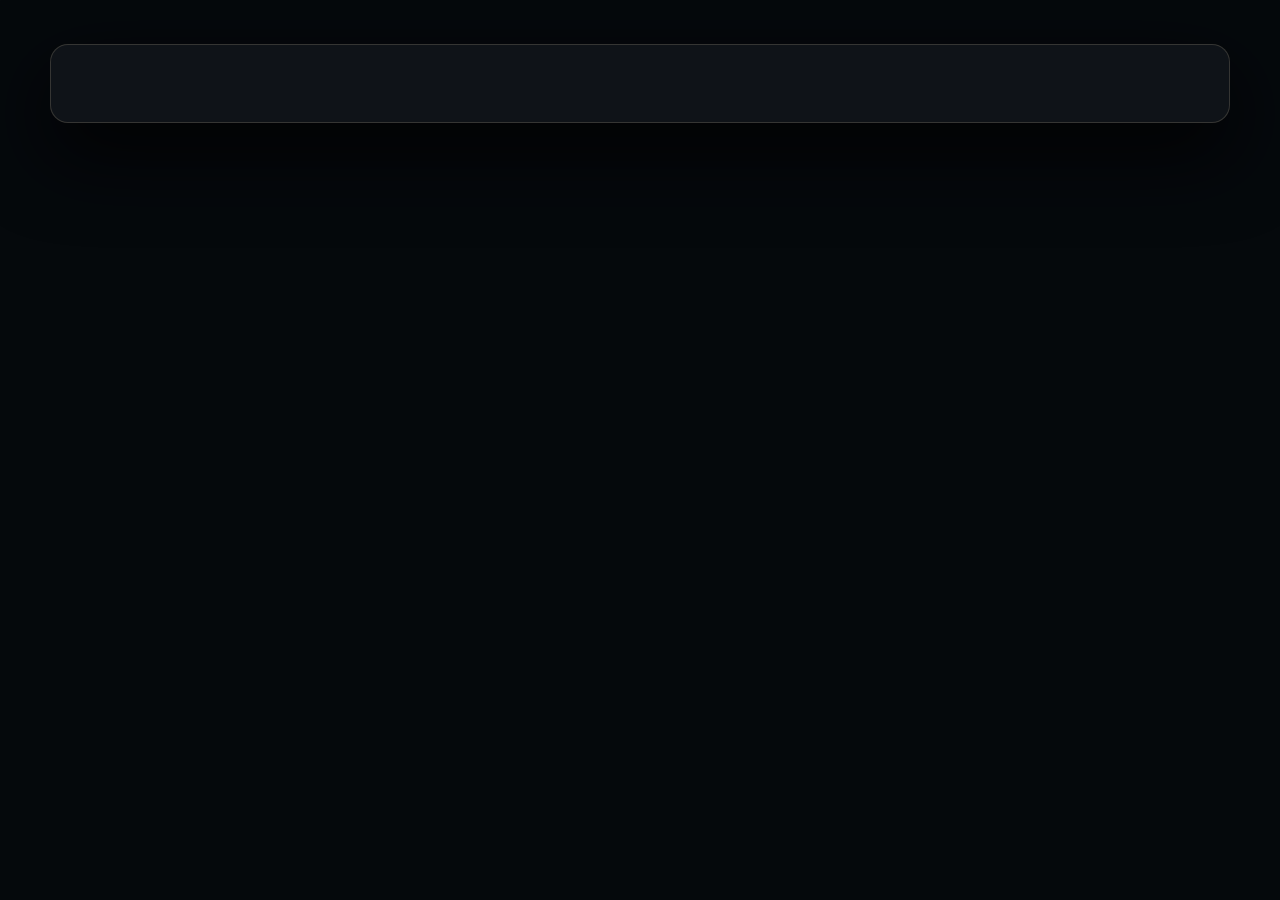
<file: admin.html>
<!DOCTYPE html>
<html lang="pt-BR">
<head>
<meta charset="utf-8">
<meta name="viewport" content="width=device-width, initial-scale=1">
<title>Admin — Tales Ramiro CMS</title>
<meta name="robots" content="noindex, nofollow">
<link rel="stylesheet" href="assets/css/fonts.css">
<link rel="stylesheet" href="assets/css/base.css">
<link rel="stylesheet" href="assets/css/admin.css">
</head>
<body style="background:#0d1116;">
<div id="tr-admin-modal" class="open">
  <div id="tr-admin-box"></div>
</div>
<button id="tr-admin-lock" style="display:none;" aria-hidden="true"></button>
<script src="config.js"></script>
<script src="assets/js/admin.js" defer></script>
</body>
</html>
</file>
<file: assets/css/fonts.css>
/* ============================================================
   FONTS — @font-face (Cinzel, Hanken Grotesk, League Gothic)
   Copie os @font-face que já estavam no seu HTML original
   ============================================================ */
/* … cole aqui os @font-face Cinzel, Hanken Grotesk e League Gothic
     exatamente como você já tinha no index.html antigo … */
</file>
<file: assets/css/base.css>
/* ============================================================
   BASE — reset, tipografia, animações globais
   ============================================================ */
*{box-sizing:border-box;}
html{scroll-behavior:smooth;}
body{
  margin:0;padding:0;background:#0d1116;color:#a69b84;
  font-family:'Hanken Grotesk',sans-serif;
  overflow-x:hidden;width:100%;
}
img{display:block;}
::selection{background:#a69b84;color:#0d1116;}
a{text-decoration:none;}

/* ANIMAÇÕES GLOBAIS */
@keyframes tr-marquee{from{transform:translateX(0);}to{transform:translateX(-50%);}}
@keyframes tr-fadeup{from{opacity:0;transform:translateY(30px);}to{opacity:1;transform:none;}}
@keyframes tr-fadein{from{opacity:0;}to{opacity:1;}}
@keyframes tr-popin{from{opacity:0;transform:translateX(22px) scale(.94);}to{opacity:1;transform:none;}}
@keyframes tr-flo1{0%{transform:translate(0,0) rotate(0);}33%{transform:translate(7px,-9px) rotate(.8deg);}66%{transform:translate(-5px,6px) rotate(-.7deg);}100%{transform:translate(0,0) rotate(0);}}
@keyframes tr-flo2{0%{transform:translate(0,0) rotate(0);}25%{transform:translate(-8px,5px) rotate(-1deg);}55%{transform:translate(5px,10px) rotate(.6deg);}80%{transform:translate(7px,-4px) rotate(.5deg);}100%{transform:translate(0,0) rotate(0);}}
@keyframes tr-flo3{0%{transform:translate(0,0) rotate(0);}40%{transform:translate(9px,7px) rotate(1deg);}72%{transform:translate(-6px,-8px) rotate(-.8deg);}100%{transform:translate(0,0) rotate(0);}}
@keyframes tr-sweep{0%{transform:translateX(-110%);}100%{transform:translateX(330%);}}

html.tr-bg *{animation-play-state:paused!important;}
.cv-sec{content-visibility:auto;contain-intrinsic-size:auto 760px;}

/* NAV */
.nav-link{
  color:#a69b84;font-family:'Cinzel',serif;font-weight:500;
  letter-spacing:.3em;text-transform:uppercase;
  font-size:clamp(9px,.82vw,12px);
  display:inline-block;overflow:hidden;vertical-align:bottom;
}
.nav-roll{
  display:block;position:relative;
  transition:transform .5s cubic-bezier(.16,1,.3,1),color .5s ease;
}
.nav-roll::after{content:attr(data-w);position:absolute;left:0;top:100%;width:100%;color:#efe6cd;}
.nav-link:hover .nav-roll{transform:translateY(-100%);color:#efe6cd;}

.menu-link{
  color:#a69b84;font-family:'League Gothic','League Gothic Condensed',sans-serif;
  font-weight:400;text-transform:uppercase;
  font-size:clamp(26px,3.3vw,52px);line-height:.9;letter-spacing:.01em;
  display:block;
}
.menu-roll{display:block;overflow:hidden;}
.menu-roll-in{
  display:block;position:relative;
  transition:transform .5s cubic-bezier(.16,1,.3,1),color .5s ease;
}
.menu-roll-in::after{content:attr(data-w);position:absolute;left:0;top:100%;width:100%;color:#efe6cd;}
.menu-link:hover .menu-roll-in{transform:translateY(-100%);color:#efe6cd;}

.social-ic{color:#a69b84;display:inline-flex;transition:color .5s ease;}
.social-ic:hover{color:#efe6cd;}
.ic-roll{display:inline-block;overflow:hidden;line-height:0;}
.ic-roll-in{display:block;position:relative;transition:transform .55s cubic-bezier(.16,1,.3,1);}
.ic-dup{position:absolute;left:0;top:100%;}
.social-ic:hover .ic-roll-in{transform:translateY(-100%);}

/* MENU FLUTUANTE + TOP */
.fmenu{
  position:fixed;top:clamp(16px,2.4vw,28px);left:clamp(16px,3vw,40px);
  z-index:9998;opacity:0;transform:translateY(-14px);pointer-events:none;
  transition:opacity .5s ease,transform .55s cubic-bezier(.16,1,.3,1);
}
.fmenu.show{opacity:1;transform:none;pointer-events:auto;}
.fmenu-btn{
  position:relative;width:clamp(44px,3.4vw,52px);height:clamp(44px,3.4vw,52px);
  border-radius:50%;display:flex;align-items:center;justify-content:center;
  cursor:pointer;padding:0;background:rgba(20,24,29,.55);
  backdrop-filter:blur(10px) saturate(140%);
  -webkit-backdrop-filter:blur(10px) saturate(140%);
  border:1px solid rgba(166,155,132,.28);
  transition:border-color .35s ease,background .35s ease;
}
.fmenu-btn span{
  position:absolute;display:block;width:20px;height:1.6px;
  background:#cdbf99;border-radius:2px;
  transition:transform .4s cubic-bezier(.16,1,.3,1),opacity .3s ease;
}
.fmenu-btn span:nth-child(1){transform:translateY(-6px);}
.fmenu-btn span:nth-child(3){transform:translateY(6px);}
.fmenu.open .fmenu-btn span:nth-child(1){transform:rotate(45deg);}
.fmenu.open .fmenu-btn span:nth-child(2){opacity:0;}
.fmenu.open .fmenu-btn span:nth-child(3){transform:rotate(-45deg);}
.fmenu-panel{
  position:absolute;top:calc(100% + 12px);left:0;min-width:248px;
  padding:clamp(18px,1.5vw,24px) clamp(20px,1.7vw,28px);
  border-radius:16px;background:rgba(16,20,25,.82);
  backdrop-filter:blur(16px) saturate(150%);
  -webkit-backdrop-filter:blur(16px) saturate(150%);
  border:1px solid rgba(166,155,132,.18);
  box-shadow:0 18px 50px rgba(0,0,0,.5);
  display:flex;flex-direction:column;gap:clamp(13px,1.1vw,18px);
  opacity:0;transform:translateY(-10px) scale(.97);transform-origin:top left;
  pointer-events:none;transition:opacity .4s ease,transform .45s cubic-bezier(.16,1,.3,1);
}
.fmenu.open .fmenu-panel{opacity:1;transform:none;pointer-events:auto;}
.fmenu-link{
  font-family:'League Gothic','League Gothic Condensed',sans-serif;
  font-weight:400;text-transform:uppercase;
  font-size:clamp(20px,1.7vw,27px);line-height:1;letter-spacing:.015em;
  color:#a69b84;transition:color .35s ease,transform .35s ease;
}
.fmenu-link:hover{color:#efe6cd;transform:translateX(6px);}

.gotop{
  position:fixed;right:clamp(16px,3vw,40px);bottom:clamp(16px,3vw,38px);
  z-index:9998;width:clamp(46px,3.6vw,54px);height:clamp(46px,3.6vw,54px);
  border-radius:50%;display:flex;align-items:center;justify-content:center;
  cursor:pointer;padding:0;background:rgba(20,24,29,.55);
  backdrop-filter:blur(10px) saturate(140%);
  -webkit-backdrop-filter:blur(10px) saturate(140%);
  border:1px solid rgba(166,155,132,.28);color:#cdbf99;
  opacity:0;transform:translateY(16px);pointer-events:none;
  transition:opacity .5s ease,transform .55s cubic-bezier(.16,1,.3,1),border-color .35s ease,background .35s ease;
}
.gotop.show{opacity:1;transform:none;pointer-events:auto;}
.gotop:hover{border-color:rgba(166,155,132,.55);background:rgba(26,30,36,.72);}

/* Reveals */
.reveal{opacity:0;transform:translateY(34px);filter:blur(5px);
  transition:opacity 1.15s cubic-bezier(.16,1,.3,1),transform 1.15s cubic-bezier(.16,1,.3,1),filter 1.15s ease;}
.reveal.in{opacity:1;transform:none;filter:blur(0);}
.reveal-soft{opacity:0;transition:opacity 1.5s ease;}
.reveal-soft.in{opacity:1;}
.reveal-l{opacity:0;transform:translateX(-50px);filter:blur(5px);
  transition:opacity 1.2s cubic-bezier(.16,1,.3,1),transform 1.2s cubic-bezier(.16,1,.3,1),filter 1.2s ease;}
.reveal-l.in{opacity:1;transform:none;filter:blur(0);}

@media (prefers-reduced-motion:reduce){
  .goo-blob,.ghost-grad{animation:none!important;}
  .reveal,.reveal-l,.reveal-soft,.bio-p{opacity:1!important;transform:none!important;filter:none!important;}
  *{scroll-behavior:auto!important;}
}
</file>
<file: assets/css/admin.css>
/* ============================================================
   PAINEL ADMIN — Tales Ramiro CMS
   ============================================================ */

#tr-admin-lock{
  position:fixed;left:50%;bottom:clamp(16px,2.4vw,28px);transform:translateX(-50%);
  z-index:9997;width:48px;height:48px;border-radius:50%;cursor:pointer;padding:0;
  display:flex;align-items:center;justify-content:center;
  background:rgba(20,24,29,.6);
  backdrop-filter:blur(10px) saturate(140%);
  -webkit-backdrop-filter:blur(10px) saturate(140%);
  border:1px solid rgba(166,155,132,.3);color:#cdbf99;
  transition:border-color .3s, background .3s, transform .3s;
}
#tr-admin-lock:hover{
  border-color:rgba(166,155,132,.6);
  background:rgba(26,30,36,.75);
  transform:translateX(-50%) scale(1.06);
}

#tr-admin-modal{
  display:none;position:fixed;inset:0;z-index:100000;
  background:rgba(6,9,12,.94);
  backdrop-filter:blur(10px);-webkit-backdrop-filter:blur(10px);
  align-items:flex-start;justify-content:center;
  padding:24px;overflow-y:auto;
}
#tr-admin-modal.open{display:flex;}

#tr-admin-box{
  width:min(1180px,100%);
  background:#0f1318;border:1px solid rgba(166,155,132,.25);
  border-radius:18px;
  padding:clamp(20px,3vw,40px);
  color:#cdbf99;
  font-family:'Hanken Grotesk',sans-serif;
  box-shadow:0 30px 80px rgba(0,0,0,.75);
  margin:20px 0;
}

/* Botões internos do painel */
.adm-btn{
  padding:12px 24px;border-radius:100px;cursor:pointer;
  font-size:11px;letter-spacing:.16em;text-transform:uppercase;
  font-family:inherit;font-weight:600;transition:all .25s ease;
  border:1px solid rgba(166,155,132,.3);background:transparent;color:#a69b84;
}
.adm-btn:hover{background:rgba(166,155,132,.12);color:#efe6cd;border-color:rgba(166,155,132,.55);}
.adm-btn.primary{background:#a69b84;color:#0d1116;border:0;}
.adm-btn.primary:hover{background:#bdb39a;}
.adm-btn.danger{border-color:rgba(229,115,115,.45);color:#e57373;}
.adm-btn.danger:hover{background:rgba(229,115,115,.15);}

.adm-field{
  width:100%;padding:11px 15px;border-radius:10px;
  background:#0d1116;border:1px solid rgba(166,155,132,.25);
  color:#efe6cd;font-family:inherit;font-size:14px;
  outline:none;box-sizing:border-box;
  transition:border-color .25s ease;
}
.adm-field:focus{border-color:rgba(166,155,132,.6);}
.adm-label{
  display:block;font-size:11px;letter-spacing:.14em;
  text-transform:uppercase;color:#8a8069;margin-bottom:6px;
}
.adm-card{
  background:#141920;border:1px solid rgba(166,155,132,.16);
  border-radius:14px;padding:22px;
}
.adm-group-title{
  font-size:11px;letter-spacing:.22em;text-transform:uppercase;
  color:#8a8069;margin-bottom:16px;
}
.adm-tab{
  padding:11px 22px;border-radius:100px;cursor:pointer;
  font-size:11px;letter-spacing:.14em;text-transform:uppercase;
  font-family:inherit;transition:all .25s ease;
  border:1px solid rgba(166,155,132,.22);
  background:transparent;color:#a69b84;
}
.adm-tab.on{
  border-color:#a69b84;background:rgba(166,155,132,.16);
  color:#efe6cd;font-weight:600;
}
.adm-course-row{
  background:#141920;border:1px solid rgba(166,155,132,.16);
  border-radius:12px;padding:18px;margin-bottom:14px;
}
.adm-toast{
  position:fixed;left:50%;bottom:30px;transform:translateX(-50%);
  padding:12px 24px;border-radius:100px;z-index:100002;
  background:#1f3a26;color:#efe6cd;font-weight:600;font-size:14px;
  border:1px solid rgba(166,155,132,.4);
  box-shadow:0 10px 30px rgba(0,0,0,.6);
  opacity:0;transition:opacity .3s ease;pointer-events:none;
  max-width:90vw;text-align:center;font-family:'Hanken Grotesk',sans-serif;
}
.adm-toast.err{background:#3a1f1f;}
.adm-toast.show{opacity:1;}
</file>
